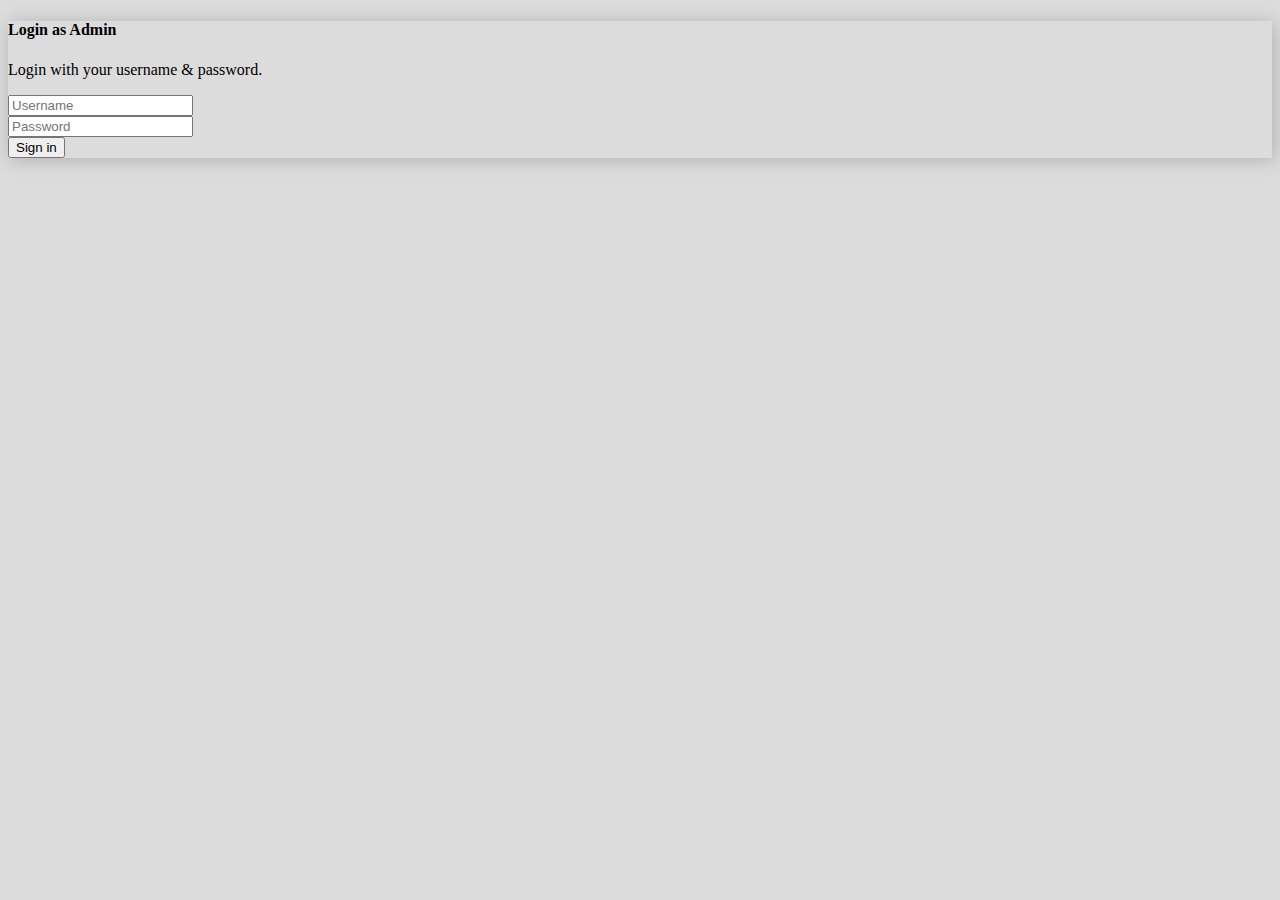
<file: index.html>
<!doctype html>
<html lang="en">
  <head>
    <!-- Required meta tags -->
    <meta charset="utf-8">
    <meta name="viewport" content="width=device-width, initial-scale=1">

    <!-- Bootstrap CSS -->
    <link href="https://cdn.jsdelivr.net/npm/bootstrap@5.0.0-beta1/dist/css/bootstrap.min.css" rel="stylesheet" integrity="sha384-giJF6kkoqNQ00vy+HMDP7azOuL0xtbfIcaT9wjKHr8RbDVddVHyTfAAsrekwKmP1" crossorigin="anonymous">
<link rel="stylesheet" href="css/style.css">
    <title>Log in!</title>
  </head>
  <body >
      <div class="container">
          <div class="row justify-content-center mt-5">
              <div class="col-lg-4 col-md-4">
                  <div class="card bx">
                      <div class="card-body">
                        <div class="card-title">
                            <h4>Login as Admin</h4>
                            <p class="card-text small text-muted">Login with your username &amp; password.</p>
                            <form >
                                <div class="mb-3">
                                    <input type="text" class="form-control form-control-sm us" placeholder="Username" required>
                                </div>
                                <div class="mb-3">
                                    <input type="password" class="form-control form-control-sm pw" placeholder="Password" required>
                                </div>
                                <div class="mb-3">
                                    <input type="submit" class="btn btn-sm btn-success btn-block" value="Sign in" >
                                </div>
                            </form>
                        </div>
                      </div>
                  </div>
              </div>
          </div>
      </div>
    
    <!-- Optional JavaScript; choose one of the two! -->

    <!-- Option 1: Bootstrap Bundle with Popper -->
    <script src="https://cdn.jsdelivr.net/npm/bootstrap@5.0.0-beta1/dist/js/bootstrap.bundle.min.js" integrity="sha384-ygbV9kiqUc6oa4msXn9868pTtWMgiQaeYH7/t7LECLbyPA2x65Kgf80OJFdroafW" crossorigin="anonymous"></script>

    <script>
        if((document.querySelector('us')&&document.querySelector('pw'))==admin){
            window.location.href='dashboard.html';
        }
    </script>
  </body>
</html>
</file>
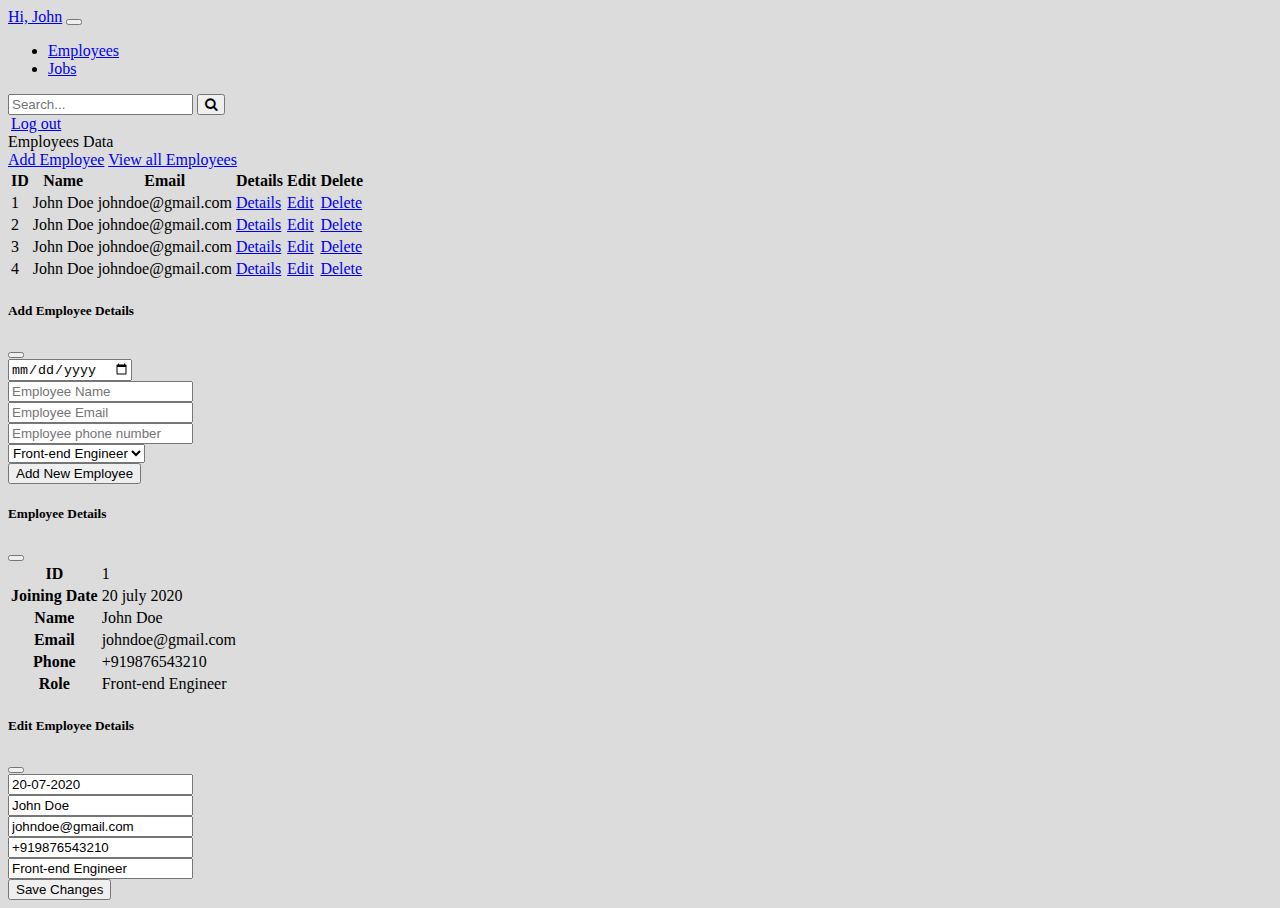
<file: employees-list.html>
<!DOCTYPE html>
<html lang="en">
  <head>
    <!-- Required meta tags -->
    <meta charset="utf-8" />
    <meta name="viewport" content="width=device-width, initial-scale=1" />

    <!-- Bootstrap CSS -->
    <link
      href="https://cdn.jsdelivr.net/npm/bootstrap@5.0.0-beta1/dist/css/bootstrap.min.css"
      rel="stylesheet"
      integrity="sha384-giJF6kkoqNQ00vy+HMDP7azOuL0xtbfIcaT9wjKHr8RbDVddVHyTfAAsrekwKmP1"
      crossorigin="anonymous"
    />
    <link
      rel="stylesheet"
      href="https://stackpath.bootstrapcdn.com/font-awesome/4.7.0/css/font-awesome.min.css"
    />
    <link rel="stylesheet" href="css/style.css" />
    <title>Employees list</title>
  </head>
  <body>
    <!-- nav -->
    <nav class="navbar navbar-expand-lg navbar-dark bg-dark">
      <div class="container-fluid">
        <a class="navbar-brand" href="dashboard.html">Hi, John</a>
        <button
          class="navbar-toggler"
          type="button"
          data-bs-toggle="collapse"
          data-bs-target="#navbarSupportedContent"
          aria-controls="navbarSupportedContent"
          aria-expanded="false"
          aria-label="Toggle navigation"
        >
          <span class="navbar-toggler-icon"></span>
        </button>
        <div class="collapse navbar-collapse" id="navbarSupportedContent">
          <ul class="navbar-nav me-auto mb-2 mb-lg-0">
            <li class="nav-item">
              <a class="nav-link" aria-current="page" href="employees-list.html">Employees</a>
            </li>
            <li class="nav-item">
              <a class="nav-link" href="jobs-list.html">Jobs</a>
            </li>
          </ul>

          <form class="d-flex">
            <div class="input-group">
              <input
                type="search"
                class="form-control form-control-sm"
                placeholder="Search..."
                aria-label="Recipient's username"
                aria-describedby="button-addon2"
              />
              <button
                class="btn btn-sm btn-success"
                type="submit"
                id="button-addon2"
              >
                <i class="fa fa-search"></i>
              </button>
            </div>
          </form>
          <a href="index.html" class="m btn btn-sm btn-warning">Log out</a>
        </div>
      </div>
    </nav>
    <!-- nav -->

    <!-- dashboard contents -->
    <div class="container-fluid">
        <div class="row mt-3">
           <div class="col-lg-3 col-md-3">
               <div class="list-group small">
                   <div class="list-group-item active">Employees Data </div>
                   <a href="#" class="list-group-item"  data-bs-toggle="modal" data-bs-target="#add_employee">Add Employee</a>
                   <a href="employees-list.html" class="list-group-item">View all Employees</a>
               </div>
           </div>
           <div class="col-lg-9 col-md-9">
               <table class="table table.striped table-hover bg-light small">
                   <tr class="table-dark">
                       <th>ID</th>
                       <th>Name</th>
                       <th>Email</th>
                       <th>Details</th>
                       <th>Edit</th>
                       <th>Delete</th>
                   </tr>
                   <tr>
                       <td>1</td>
                       <td>John Doe</td>
                       <td>johndoe@gmail.com</td>
                       <td><a href="#" data-bs-toggle="modal" data-bs-target="#employee_details1" class="btn btn-sm btn-block btn-info">Details</a></td>
                       <td><a href="#" data-bs-toggle="modal" data-bs-target="#employee_edit_details1" class="btn btn-sm btn-block btn-warning">Edit</a></td>
                       <td><a href="#" class="btn btn-sm btn-block btn-danger" onclick="confirm(
                        'Are you sure you want to delete \'John Doe\' ?');">Delete</a></td>

                   </tr>
                   <tr>
                    <td>2</td>
                    <td>John Doe</td>
                    <td>johndoe@gmail.com</td>
                    <td><a href="#"data-bs-toggle="modal" data-bs-target="#employee_details1" class="btn btn-sm btn-block btn-info">Details</a></td>
                    <td><a href="#" data-bs-toggle="modal" data-bs-target="#employee_edit_details1" class="btn btn-sm btn-block btn-warning">Edit</a></td>
                    <td><a href="#" class="btn btn-sm btn-block btn-danger" onclick="confirm(
                        'Are you sure you want to delete \'John Doe\' ?');">Delete</a></td>

                </tr>
                <tr>
                    <td>3</td>
                    <td>John Doe</td>
                    <td>johndoe@gmail.com</td>
                    <td><a href="#"data-bs-toggle="modal" data-bs-target="#employee_details1" class="btn btn-sm btn-block btn-info">Details</a></td>
                    <td><a href="#" data-bs-toggle="modal" data-bs-target="#employee_edit_details1" class="btn btn-sm btn-block btn-warning">Edit</a></td>
                    <td><a href="#" class="btn btn-sm btn-block btn-danger" onclick="confirm(
                        'Are you sure you want to delete \'John Doe\' ?');">Delete</a></td>

                </tr>
                <tr>
                    <td>4</td>
                    <td>John Doe</td>
                    <td>johndoe@gmail.com</td>
                    <td><a href="#"data-bs-toggle="modal" data-bs-target="#employee_details1" class="btn btn-sm btn-block btn-info">Details</a></td>
                    <td><a href="#" data-bs-toggle="modal" data-bs-target="#employee_edit_details1" class="btn btn-sm btn-block btn-warning">Edit</a></td>
                    <td><a href="#" class="btn btn-sm btn-block btn-danger" onclick="confirm(
                        'Are you sure you want to delete \'John Doe\' ?');">Delete</a></td>

                </tr>

               </table>
           </div>
        </div>
    </div>
    <!-- dashboard contents -->


    
  <!--Add Employee Modal -->
  <div class="modal fade" id="add_employee" tabindex="-1" aria-labelledby="add_employee" aria-hidden="true">
    <div class="modal-dialog">
      <div class="modal-content">
        <div class="modal-header">
          <h5 class="modal-title" id="exampleModalLabel">Add Employee Details</h5>
          <button type="button" class="btn-close" data-bs-dismiss="modal" aria-label="Close"></button>
        </div>
        <div class="modal-body">
          <form>
            <div class="mb-3">
                <input type="date" class="form-control form-control-sm"  required>
            </div>
              <div class="mb-3">
                  <input type="text" class="form-control form-control-sm" placeholder="Employee Name" required>
              </div>
              <div class="mb-3">
                <input type="email" class="form-control form-control-sm" placeholder="Employee Email" required>
            </div>
            <div class="mb-3">
                <input type="tel" class="form-control form-control-sm" placeholder="Employee phone number" required>
            </div>
            <div class="mb-3">
                <select name="" id="" class="form-control form-control-sm">
                   <option value="Front-end Engineer">Front-end Engineer</option> 
                   <option value="Back-end Engineer">Back-end Engineer</option> 
                   <option value="IT Analyst">IT Analyst</option> 
                   <option value="IT Support">IT Support</option> 
                </select>
            </div>
            <div class="mb-3">
                <button type="submit" class="btn btn-sm btn-success btn-block">Add New Employee</button>
            </div>
          </form>
        </div>
        
      </div>
    </div>
  </div>

  <!-- Details Modal -->
  <div class="modal fade" id="employee_details1" tabindex="-1" aria-labelledby="employee_details1" aria-hidden="true">
    <div class="modal-dialog">
      <div class="modal-content">
        <div class="modal-header">
          <h5 class="modal-title" id="exampleModalLabel">Employee Details</h5>
          <button type="button" class="btn-close" data-bs-dismiss="modal" aria-label="Close"></button>
        </div>
        <table class="table table-border">
            <tr>
                <th>ID</th>
                <td>1</td>
            </tr>
            <tr>
                <th>Joining Date</th>
                <td>20 july 2020</td>
            </tr>
            <tr>
                <th>Name</th>
                <td>John Doe</td>
            </tr>
            <tr>
                <th>Email</th>
                <td>johndoe@gmail.com</td>
            </tr>
            <tr>
                <th>Phone</th>
                <td>+919876543210</td>
            </tr>
            <tr>
                <th>Role</th>
                <td>Front-end Engineer</td>
            </tr>
        </table>
        
      </div>
    </div>
  </div>

   <!-- Edit Modal -->
   <div class="modal fade" id="employee_edit_details1" tabindex="-1" aria-labelledby="employee_edit_details1" aria-hidden="true">
    <div class="modal-dialog">
      <div class="modal-content">
        <div class="modal-header">
          <h5 class="modal-title" id="exampleModalLabel">Edit Employee Details</h5>
          <button type="button" class="btn-close" data-bs-dismiss="modal" aria-label="Close"></button>
        </div>
        <div class="modal-body">
          <form>
            <div class="mb-3">
                <input type="text" class="form-control form-control-sm" value="20-07-2020" required>
            </div>
              <div class="mb-3">
                  <input type="text" class="form-control form-control-sm" value="John Doe" required>
              </div>
              <div class="mb-3">
                <input type="email" class="form-control form-control-sm" value="johndoe@gmail.com" required>
            </div>
            <div class="mb-3">
                <input type="tel" class="form-control form-control-sm" value="+919876543210" required>
            </div>
            <div class="mb-3">
                <input type="text" class="form-control form-control-sm" value="Front-end Engineer" required>
            </div>
            <div class="mb-3">
                <button type="submit" class="btn btn-sm btn-success btn-block">Save Changes</button>
            </div>
          </form>
        </div>
        
      </div>
    </div>
  </div>



    <!-- Optional JavaScript; choose one of the two! -->

    <!-- Option 1: Bootstrap Bundle with Popper -->
    <script
      src="https://cdn.jsdelivr.net/npm/bootstrap@5.0.0-beta1/dist/js/bootstrap.bundle.min.js"
      integrity="sha384-ygbV9kiqUc6oa4msXn9868pTtWMgiQaeYH7/t7LECLbyPA2x65Kgf80OJFdroafW"
      crossorigin="anonymous"
    ></script>
  </body>
</html>
</file>
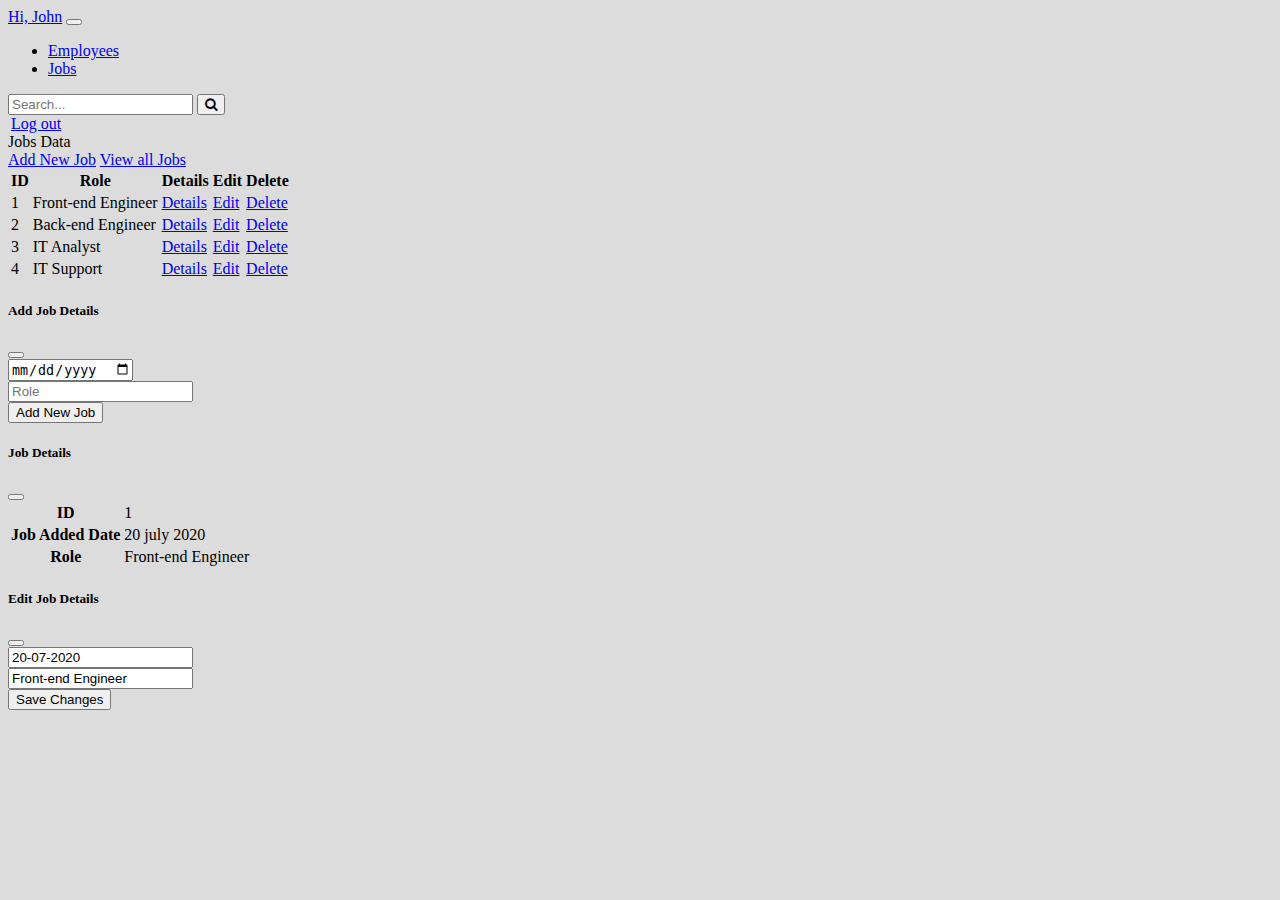
<file: jobs-list.html>
<!DOCTYPE html>
<html lang="en">
  <head>
    <!-- Required meta tags -->
    <meta charset="utf-8" />
    <meta name="viewport" content="width=device-width, initial-scale=1" />

    <!-- Bootstrap CSS -->
    <link
      href="https://cdn.jsdelivr.net/npm/bootstrap@5.0.0-beta1/dist/css/bootstrap.min.css"
      rel="stylesheet"
      integrity="sha384-giJF6kkoqNQ00vy+HMDP7azOuL0xtbfIcaT9wjKHr8RbDVddVHyTfAAsrekwKmP1"
      crossorigin="anonymous"
    />
    <link
      rel="stylesheet"
      href="https://stackpath.bootstrapcdn.com/font-awesome/4.7.0/css/font-awesome.min.css"
    />
    <link rel="stylesheet" href="css/style.css" />
    <title>Jobs</title>
  </head>
  <body>
    <!-- nav -->
    <nav class="navbar navbar-expand-lg navbar-dark bg-dark">
      <div class="container-fluid">
        <a class="navbar-brand" href="dashboard.html">Hi, John</a>
        <button
          class="navbar-toggler"
          type="button"
          data-bs-toggle="collapse"
          data-bs-target="#navbarSupportedContent"
          aria-controls="navbarSupportedContent"
          aria-expanded="false"
          aria-label="Toggle navigation"
        >
          <span class="navbar-toggler-icon"></span>
        </button>
        <div class="collapse navbar-collapse" id="navbarSupportedContent">
          <ul class="navbar-nav me-auto mb-2 mb-lg-0">
            <li class="nav-item">
              <a class="nav-link" aria-current="page" href="employees-list.html">Employees</a>
            </li>
            <li class="nav-item">
              <a class="nav-link" href="jobs-list.html">Jobs</a>
            </li>
          </ul>

          <form class="d-flex">
            <div class="input-group">
              <input
                type="search"
                class="form-control form-control-sm"
                placeholder="Search..."
                aria-label="Recipient's username"
                aria-describedby="button-addon2"
              />
              <button
                class="btn btn-sm btn-success"
                type="submit"
                id="button-addon2"
              >
                <i class="fa fa-search"></i>
              </button>
            </div>
          </form>
          <a href="index.html" class="m btn btn-sm btn-warning">Log out</a>
        </div>
      </div>
    </nav>
    <!-- nav -->

    <!-- dashboard contents -->
    <div class="container-fluid">
        <div class="row mt-3">
           <div class="col-lg-3 col-md-3">
               <div class="list-group small">
                   <div class="list-group-item active">Jobs Data </div>
                   <a href="#" class="list-group-item"  data-bs-toggle="modal" data-bs-target="#add_job">Add New Job</a>
                   <a href="jobs-list.html" class="list-group-item">View all Jobs</a>
               </div>
           </div>
           <div class="col-lg-9 col-md-9">
               <table class="table table.striped table-hover bg-light small">
                   <tr class="table-dark">
                       <th>ID</th>
                       <th>Role</th>
                       
                       <th>Details</th>
                       <th>Edit</th>
                       <th>Delete</th>
                   </tr>
                   <tr>
                       <td>1</td>
                       <td>Front-end Engineer</td>
                       
                       <td><a href="#" data-bs-toggle="modal" data-bs-target="#jobs_details1" class="btn btn-sm btn-block btn-info">Details</a></td>
                       <td><a href="#" data-bs-toggle="modal" data-bs-target="#job_edit_details1" class="btn btn-sm btn-block btn-warning">Edit</a></td>
                       <td><a href="#" class="btn btn-sm btn-block btn-danger" onclick="confirm(
                        'Are you sure you want to delete \'Front-end Engineer\' ?');">Delete</a></td>

                   </tr>
                   <tr>
                    <td>2</td>
                    <td>Back-end Engineer</td>
                   
                    <td><a href="#"data-bs-toggle="modal" data-bs-target="#jobs_details1" class="btn btn-sm btn-block btn-info">Details</a></td>
                    <td><a href="#" data-bs-toggle="modal" data-bs-target="#job_edit_details1" class="btn btn-sm btn-block btn-warning">Edit</a></td>
                    <td><a href="#" class="btn btn-sm btn-block btn-danger" onclick="confirm(
                        'Are you sure you want to delete \'Back-end Engineer\' ?');">Delete</a></td>

                </tr>
                <tr>
                    <td>3</td>
                    <td>IT Analyst</td>
                   
                    <td><a href="#"data-bs-toggle="modal" data-bs-target="#jobs_details1" class="btn btn-sm btn-block btn-info">Details</a></td>
                    <td><a href="#" data-bs-toggle="modal" data-bs-target="#job_edit_details1" class="btn btn-sm btn-block btn-warning">Edit</a></td>
                    <td><a href="#" class="btn btn-sm btn-block btn-danger" onclick="confirm(
                        'Are you sure you want to delete \'IT Analyst\' ?');">Delete</a></td>

                </tr>
                <tr>
                    <td>4</td>
                    <td>IT Support</td>
                    
                    <td><a href="#"data-bs-toggle="modal" data-bs-target="#jobs_details1" class="btn btn-sm btn-block btn-info">Details</a></td>
                    <td><a href="#" data-bs-toggle="modal" data-bs-target="#job_edit_details1" class="btn btn-sm btn-block btn-warning">Edit</a></td>
                    <td><a href="#" class="btn btn-sm btn-block btn-danger" onclick="confirm(
                        'Are you sure you want to delete \'IT Support\' ?');">Delete</a></td>

                </tr>

               </table>
           </div>
        </div>
    </div>
    <!-- dashboard contents -->


    
  <!--Add Job Modal -->
  <div class="modal fade" id="add_job" tabindex="-1" aria-labelledby="add_job" aria-hidden="true">
    <div class="modal-dialog">
      <div class="modal-content">
        <div class="modal-header">
          <h5 class="modal-title" id="exampleModalLabel">Add Job Details</h5>
          <button type="button" class="btn-close" data-bs-dismiss="modal" aria-label="Close"></button>
        </div>
        <div class="modal-body">
          <form>
            <div class="mb-3">
                <input type="date" class="form-control form-control-sm"  required>
            </div>
              <div class="mb-3">
                  <input type="text" class="form-control form-control-sm" placeholder="Role" required>
              </div>
             
            <div class="mb-3">
                <button type="submit" class="btn btn-sm btn-success btn-block">Add New Job</button>
            </div>
          </form>
        </div>
        
      </div>
    </div>
  </div>

  <!-- Details job Modal -->
  <div class="modal fade" id="jobs_details1" tabindex="-1" aria-labelledby="jobs_details1" aria-hidden="true">
    <div class="modal-dialog">
      <div class="modal-content">
        <div class="modal-header">
          <h5 class="modal-title" id="exampleModalLabel">Job Details</h5>
          <button type="button" class="btn-close" data-bs-dismiss="modal" aria-label="Close"></button>
        </div>
        <table class="table table-border">
            <tr>
                <th>ID</th>
                <td>1</td>
            </tr>
            <tr>
                <th>Job Added Date</th>
                <td>20 july 2020</td>
            </tr>
            <tr>
                <th>Role</th>
                <td>Front-end Engineer</td>
            </tr>
            
        </table>
        
      </div>
    </div>
  </div>

   <!-- Job Edit Modal -->
   <div class="modal fade" id="job_edit_details1" tabindex="-1" aria-labelledby="job_edit_details1" aria-hidden="true">
    <div class="modal-dialog">
      <div class="modal-content">
        <div class="modal-header">
          <h5 class="modal-title" id="exampleModalLabel">Edit Job Details</h5>
          <button type="button" class="btn-close" data-bs-dismiss="modal" aria-label="Close"></button>
        </div>
        <div class="modal-body">
          <form>
            <div class="mb-3">
                <input type="text" class="form-control form-control-sm" value="20-07-2020" required>
            </div>
              <div class="mb-3">
                  <input type="text" class="form-control form-control-sm" value="Front-end Engineer" required>
              </div>
             
                <button type="submit" class="btn btn-sm btn-success btn-block">Save Changes</button>
            </div>
          </form>
        </div>
        
      </div>
    </div>
  </div>



    <!-- Optional JavaScript; choose one of the two! -->

    <!-- Option 1: Bootstrap Bundle with Popper -->
    <script
      src="https://cdn.jsdelivr.net/npm/bootstrap@5.0.0-beta1/dist/js/bootstrap.bundle.min.js"
      integrity="sha384-ygbV9kiqUc6oa4msXn9868pTtWMgiQaeYH7/t7LECLbyPA2x65Kgf80OJFdroafW"
      crossorigin="anonymous"
    ></script>
  </body>
</html>
</file>
<file: css/style.css>
body{
    background-color: gainsboro;
}

.bx{
    box-shadow: 2px 2px 18px rgba(0, 0, 0, 0.2);
}

.card-border{
    box-shadow: 2px 2px 12px rgba(0, 0, 0, 0.2);
    border: 0px;
}

.m{
    margin-left: 3px;
}
.btn-block{
    display: block;
}
</file>
